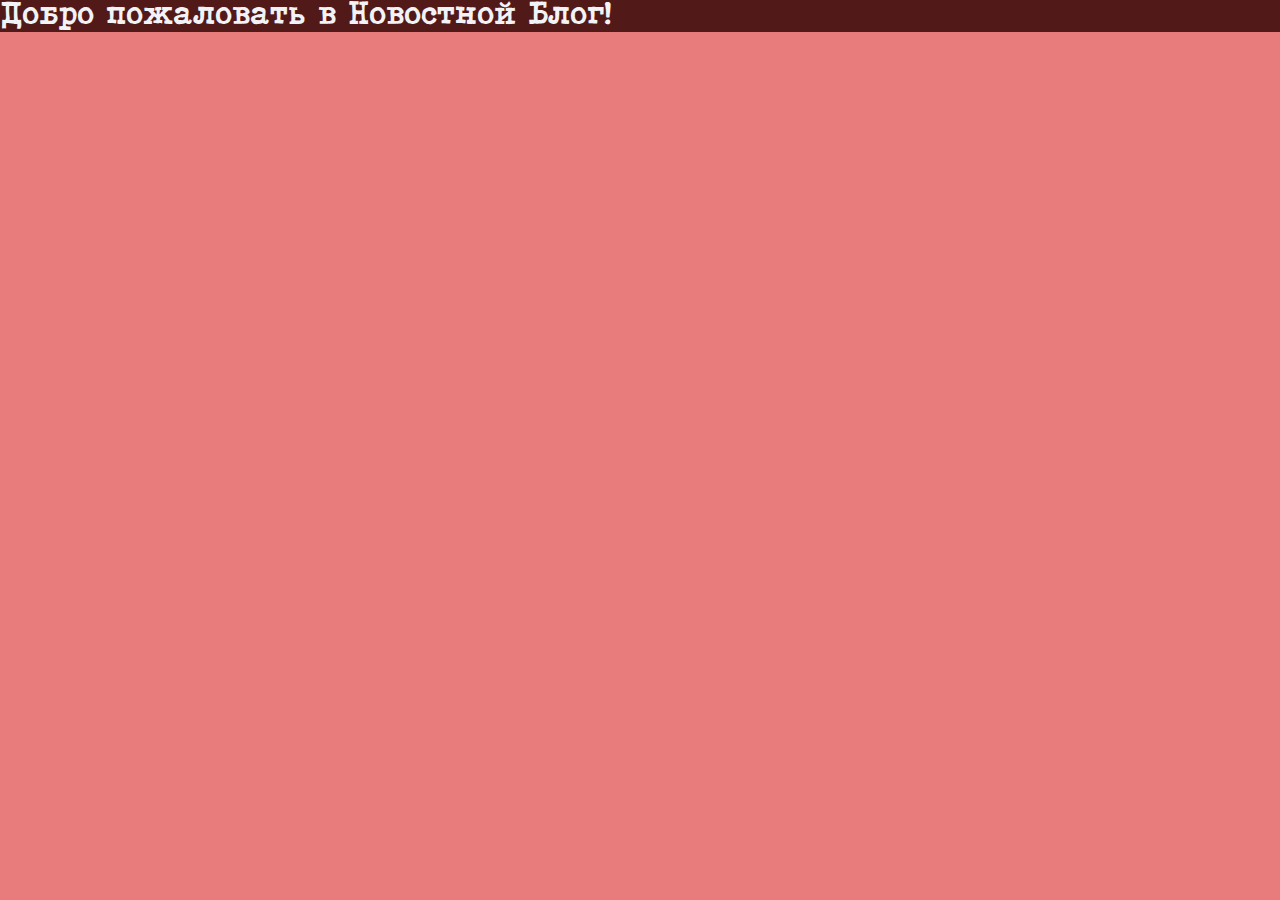
<file: index.html>
<!DOCTYPE html>
<html>
	<head>
		<meta charset="utf-8">
		<title>Новостной блог</title>
		<link rel="stylesheet" href="style.css">
	</head>
	<body>
        <div class="header">
            <p>Добро пожаловать в Новостной Блог!</p>
        </div>
	</body>
</html>
</file>
<file: style.css>
* {
margin: 0;
padding: 0;
}
img {
    width: 4%;
    height: auto;
}

body {
    background-color: rgba(225, 87, 87, 0.779);
}
@font-face {
    font-family: "clickclack";
    src: url(ClickClack\ Regular.otf);
}
p {
    font-family: clickclack;
    color:rgb(242, 243, 246);
    font-size: 200%;
}
.header{
    background-color: rgba(75, 20, 20, 0.952);
    width: 100%;
    height: 100%;
    display: flex; 
    align-items: center;
}
.footer-container {
    display: flex;                  /* Flex-контейнер для горизонтального расположения */
  
    background-color: rgba(75, 20, 20, 0.952);
    width: 100%;
    height: 100%;
    align-items: center;            /* Выравниваем блоки по вертикали */
    flex-wrap: wrap;                /* Позволяем блокам переноситься при нехватке места */
    gap: 20px;                      /* Промежуток между блоками */
    max-width: 1200px;              /* Ограничиваем максимальную ширину контейнера */
    margin: 0 auto;                 /* Центрируем контейнер в пределах подвала */
    padding: 0 20px;                /* Горизонтальные отступы на десктопе */
}

.footer-nav,
.footer-contacts {
  margin: 0; /* Убираем лишние вертикальные отступы */
}

.footer-nav li,
.footer-contacts li {
  list-style: none;    /* Убираем маркеры списка */
  margin-bottom: 5px;  /* Отступ между пунктами списка */
}

.footer-nav a,
.footer-contacts a {
  text-decoration: none; /* Убираем подчёркивание у ссылок */
  color: rgb(242, 243, 246);
  font-family: clickclack;      
}
@media (max-width: 600px) {
  .footer-container {
    flex-direction: column; /* На мобильных блоки идут вертикально */
    align-items: flex-start;/* Выравниваем по левому краю */
    text-align: left;       /* Выравниваем текст по левому краю */
    gap: 10px;              /* Меньший промежуток между блоками */
    padding: 0 0px;        /* Меньше горизонтальные отступы слева и справа */
  }

  .footer-nav,
  .footer-contacts {
    margin: 10px 0; /* Вертикальные отступы между блоками на мобильных */
  }
}
</file>
